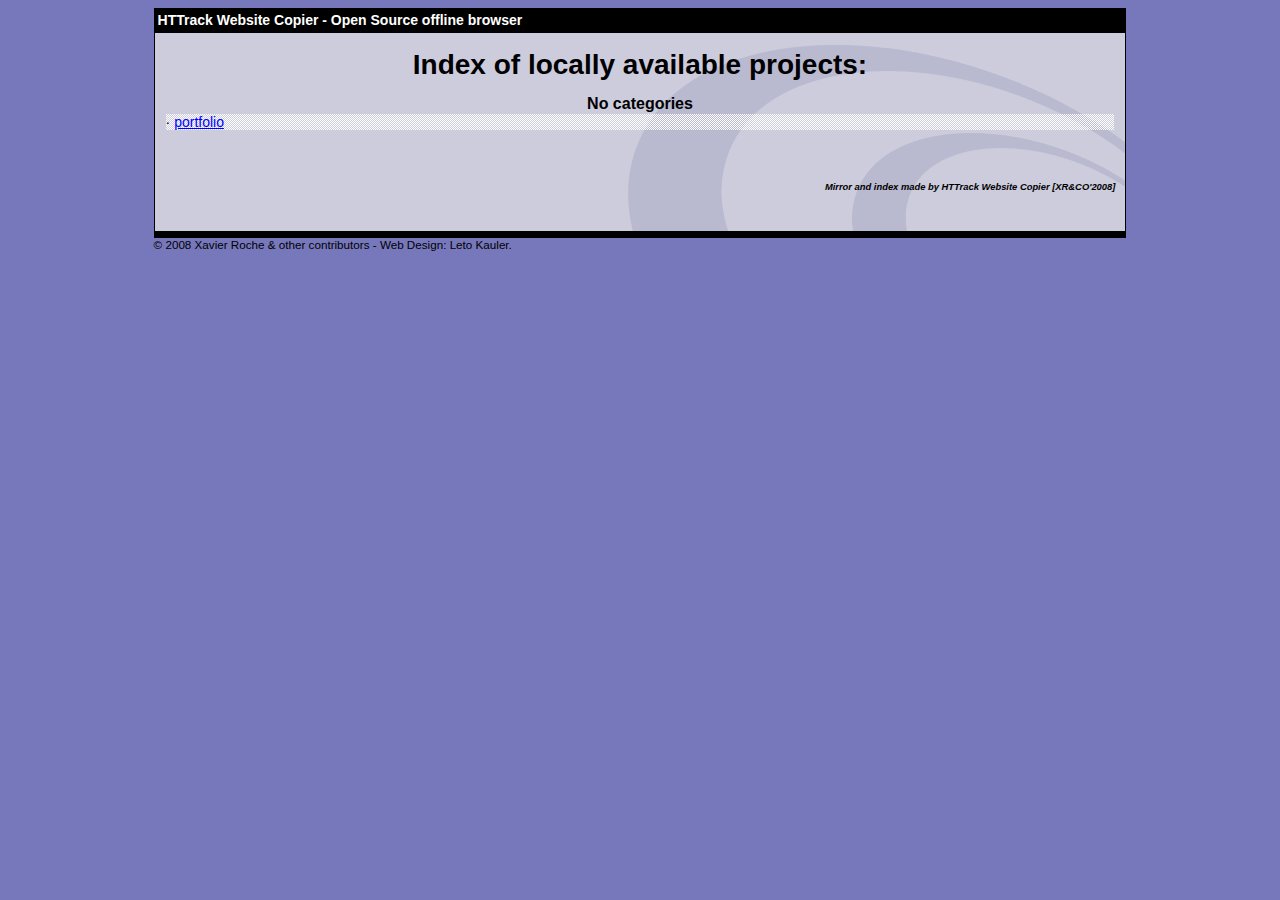
<file: index.html>
<html xmlns="http://www.w3.org/1999/xhtml" lang="en">

<head>
	<meta http-equiv="Content-Type" content="text/html; charset=utf-8" />
	<meta name="description" content="HTTrack is an easy-to-use website mirror utility. It allows you to download a World Wide website from the Internet to a local directory,building recursively all structures, getting html, images, and other files from the server to your computer. Links are rebuiltrelatively so that you can freely browse to the local site (works with any browser). You can mirror several sites together so that you can jump from one toanother. You can, also, update an existing mirror site, or resume an interrupted download. The robot is fully configurable, with an integrated help" />
	<meta name="keywords" content="httrack, HTTRACK, HTTrack, winhttrack, WINHTTRACK, WinHTTrack, offline browser, web mirror utility, aspirateur web, surf offline, web capture, www mirror utility, browse offline, local  site builder, website mirroring, aspirateur www, internet grabber, capture de site web, internet tool, hors connexion, unix, dos, windows 95, windows 98, solaris, ibm580, AIX 4.0, HTS, HTGet, web aspirator, web aspirateur, libre, GPL, GNU, free software" />
	<title>List of available projects - HTTrack Website Copier</title>
	<!-- Mirror and index made by HTTrack Website Copier/3.49-2 [XR&CO'2014] -->

	<style type="text/css">
	<!--

body {
	margin: 0;  padding: 0;  margin-bottom: 15px;  margin-top: 8px;
	background: #77b;
}
body, td {
	font: 14px "Trebuchet MS", Verdana, Arial, Helvetica, sans-serif;
	}

#subTitle {
	background: #000;  color: #fff;  padding: 4px;  font-weight: bold; 
	}

#siteNavigation a, #siteNavigation .current {
	font-weight: bold;  color: #448;
	}
#siteNavigation a:link    { text-decoration: none; }
#siteNavigation a:visited { text-decoration: none; }

#siteNavigation .current { background-color: #ccd; }

#siteNavigation a:hover   { text-decoration: none;  background-color: #fff;  color: #000; }
#siteNavigation a:active  { text-decoration: none;  background-color: #ccc; }


a:link    { text-decoration: underline;  color: #00f; }
a:visited { text-decoration: underline;  color: #000; }
a:hover   { text-decoration: underline;  color: #c00; }
a:active  { text-decoration: underline; }

#pageContent {
	clear: both;
	border-bottom: 6px solid #000;
	padding: 10px;  padding-top: 20px;
	line-height: 1.65em;
	background-image: url(backblue.gif);
	background-repeat: no-repeat;
	background-position: top right;
	}

#pageContent, #siteNavigation {
	background-color: #ccd;
	}


.imgLeft  { float: left;   margin-right: 10px;  margin-bottom: 10px; }
.imgRight { float: right;  margin-left: 10px;   margin-bottom: 10px; }

hr { height: 1px;  color: #000;  background-color: #000;  margin-bottom: 15px; }

h1 { margin: 0;  font-weight: bold;  font-size: 2em; }
h2 { margin: 0;  font-weight: bold;  font-size: 1.6em; }
h3 { margin: 0;  font-weight: bold;  font-size: 1.3em; }
h4 { margin: 0;  font-weight: bold;  font-size: 1.18em; }

.blak { background-color: #000; }
.hide { display: none; }
.tableWidth { min-width: 400px; }

.tblRegular       { border-collapse: collapse; }
.tblRegular td    { padding: 6px;  background-image: url(fade.gif);  border: 2px solid #99c; }
.tblHeaderColor, .tblHeaderColor td { background: #99c; }
.tblNoBorder td   { border: 0; }


// -->
</style>

</head>

<body>
<table width="76%" border="0" align="center" cellspacing="0" cellpadding="3" class="tableWidth">
	<tr>
	<td id="subTitle">HTTrack Website Copier - Open Source offline browser</td>
	</tr>
</table>
<table width="76%" border="0" align="center" cellspacing="0" cellpadding="0" class="tableWidth">
<tr class="blak">
<td>
	<table width="100%" border="0" align="center" cellspacing="1" cellpadding="0">
	<tr>
	<td colspan="6"> 
		<table width="100%" border="0" align="center" cellspacing="0" cellpadding="10">
		<tr> 
		<td id="pageContent"> 
<!-- ==================== End prologue ==================== -->


<h1 ALIGN=Center>Index of locally available projects:</H1>
  <table border="0" width="100%" cellspacing="1" cellpadding="0">
		<TH>
		<BR/>
			No categories
		</TH>
		<TR>
		  <TD BACKGROUND="fade.gif">
                    &middot; <A HREF="portfolio/index.html">portfolio</A>
   		  </TD>
		</TR>
	</TABLE>
	<BR>
	<H6 ALIGN="RIGHT">
         <I>Mirror and index made by HTTrack Website Copier [XR&CO'2008]</I>
	</H6>
	<!-- Mirror and index made by HTTrack Website Copier/3.49-2 [XR&CO'2014] -->
	<!-- Thanks for using HTTrack Website Copier! -->

<!-- ==================== Start epilogue ==================== -->
		</td>
		</tr>
		</table>
	</td>
	</tr>
	</table>
</td>
</tr>
</table>

<table width="76%" border="0" align="center" valign="bottom" cellspacing="0" cellpadding="0">
	<tr>
	<td id="footer"><small>&copy; 2008 Xavier Roche & other contributors - Web Design: Leto Kauler.</small></td>
	</tr>
</table>

</body>

</html>
</file>
